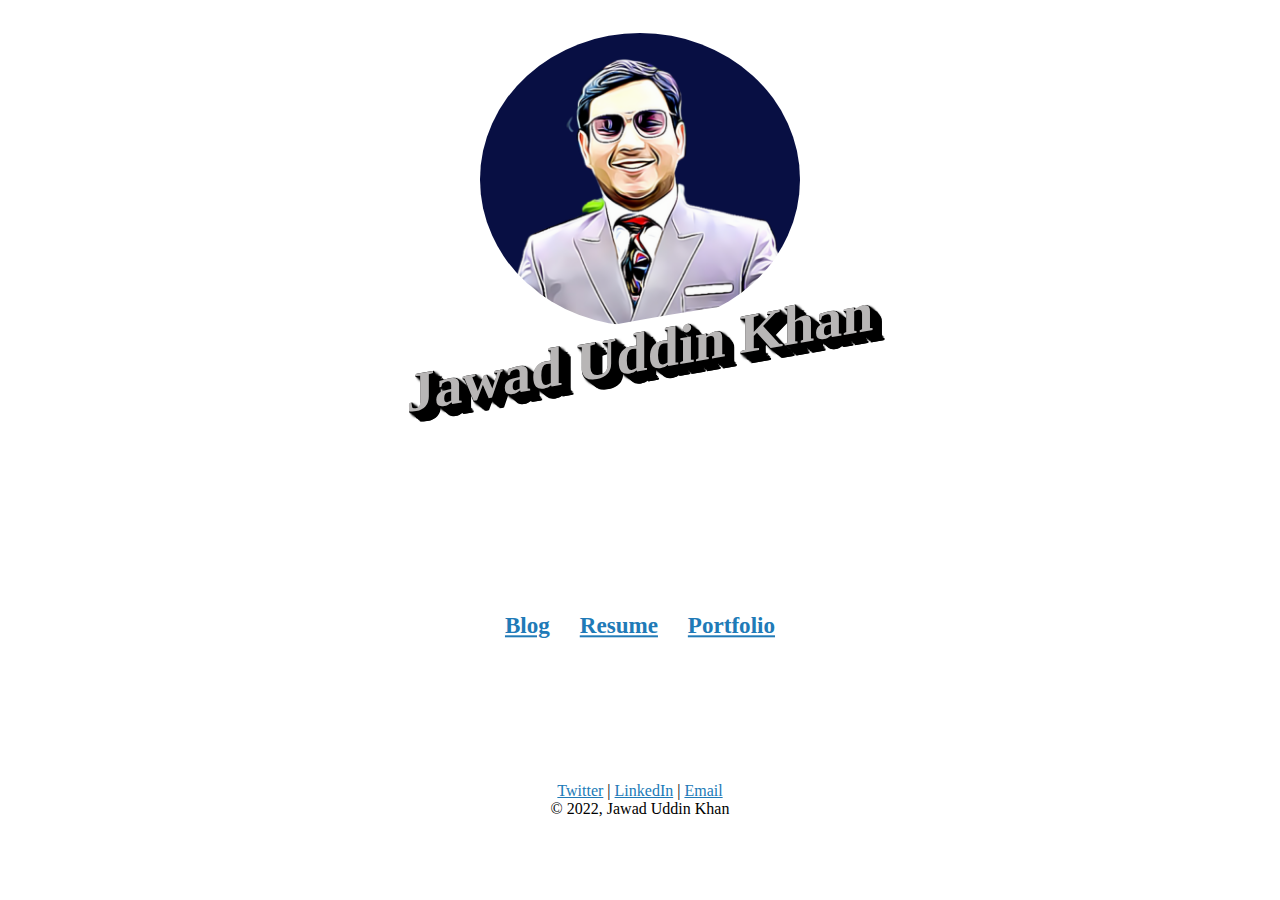
<file: index.html>
<!DOCTYPE html>
<html lang="en">

<head>
    <meta charset="UTF-8" />
    <meta http-equiv="X-UA-Compatible" content="IE=edge" />
    <meta name="viewport" content="width=device-width, initial-scale=1.0" />
    <title>Document</title>
    <link rel="stylesheet" type="text/css" href="styles.css" />
    <link rel="icon" type="image/x-icon" href="images/Screenshot 2022-08-31 at 2.08.34 PM.png">
</head>

<body>
    <div class="profile">

        <div><img src="images/Screenshot 2022-08-30 at 12-00-54 Photostudio 1 - Designify.png" alt="Jawad uddin Khan">
        </div>

        <h1 class="name" id="text-shadow">Jawad Uddin Khan</h1>
        <main>
            <div class="wrapper">
                <div class="static-txt">I'm a</div>
                <ul class="dynamic-txts">
                    <li><span>Designer!!!</span></li>
                    <li><span>Developer!!!</span></li>
                    <li><span>Freelancer!!!</span></li>
                </ul>
            </div>
            <div class="link">
                <h3><a href="/resume.html" alt="Blog">Blog</a></h3>

                <h3><a href="/resume.html" alt="Resume"> Resume</a></h3>

                <h3><a href="/resume.html" alt="Portfolio"> Portfolio</a></h3>

            </div>
        </main>
        <footer>
            <div>
                <a href="https://twitter.com/Jawaduddinkhan5" alt="twitter">Twitter</a> |
                <a href="linkedin.com/in/jawad-uddin-khan-0015a6157" alt="twitter">LinkedIn</a> |
                <a href="mailto:jawaduddinkhan55@gmail.com" alt="twitter">Email</a>
            </div>

            © 2022, Jawad Uddin Khan
        </footer>
    </div>


</body>

</html>
</file>
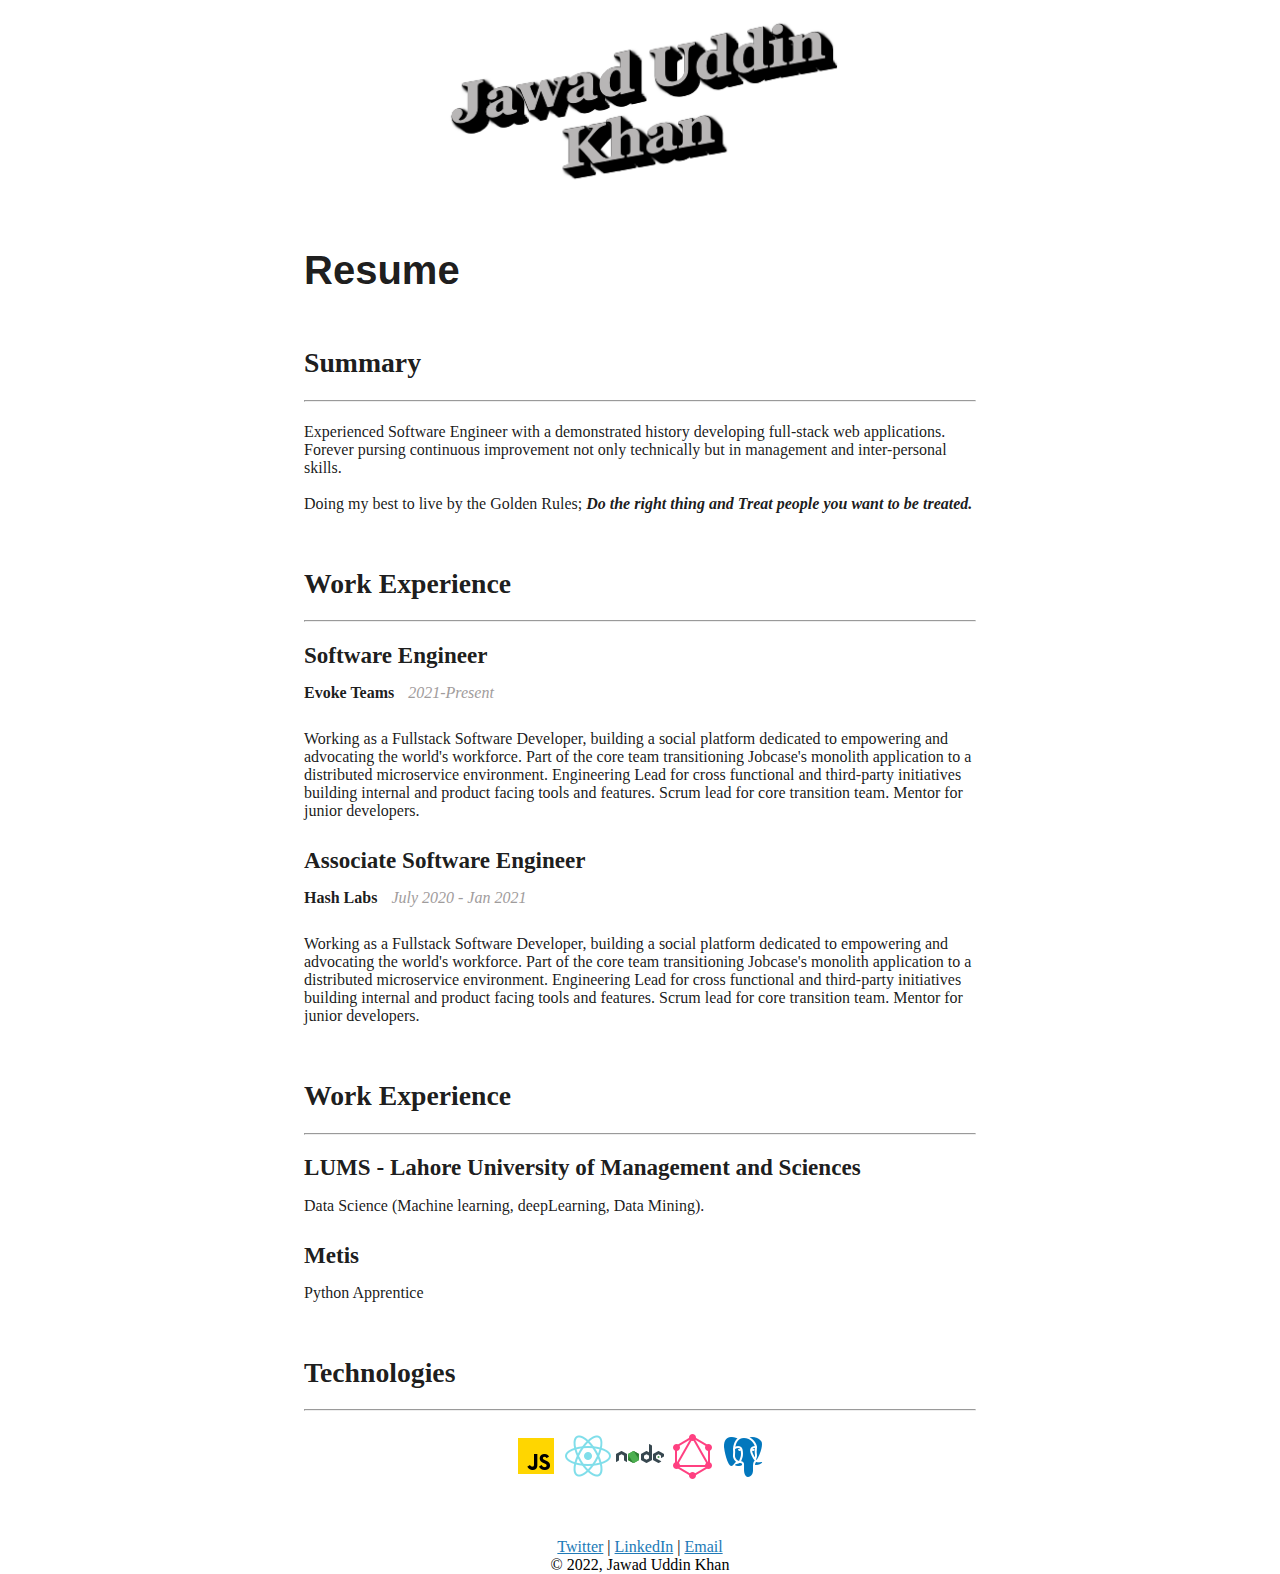
<file: resume.html>
<!DOCTYPE html>
<html lang="en">

<head>
    <meta charset="UTF-8">
    <meta http-equiv="X-UA-Compatible" content="IE=edge">
    <meta name="viewport" content="width=device-width, initial-scale=1.0">
    <title>Resume-Personal Portfolio</title>
    <link rel="stylesheet" type="text/css" href="resume.css">
    <link rel="icon" type="image/x-icon" href="images/Screenshot 2022-08-31 at 2.08.34 PM.png">

</head>
<div class="page">

    <body>
        <a href="/index.html">
            <img class="home" src="images/Screenshot 2022-08-31 at 2.08.34 PM.png" alt="Jawad uddin Khan">
        </a>
        <main>
            <div class="profile">

                <h1>Resume</h1>
                <h2 class="gap">Summary</h2>
                <hr class="gapline">
                <div>Experienced Software Engineer with a demonstrated history developing full-stack web
                    applications. Forever pursing continuous improvement not only technically but in management and
                    inter-personal skills.
                    <br>
                    <br>
                    Doing my best to live by the Golden Rules;
                    <strong>
                        <em>
                            Do the right thing and Treat people you want to be treated.
                        </em>
                    </strong>
                </div>

                <h2 class="gap">Work Experience</h2>
                <hr class="gapline">
                <div>
                    <h3>Software Engineer</h3>
                    <p>
                        <span class="company">Evoke Teams</span>
                        <span class="time">2021-Present</span>
                    </p>
                    <p>
                        Working as a Fullstack Software Developer, building a social platform dedicated to
                        empowering and advocating the world's workforce. Part of the core team transitioning
                        Jobcase's monolith application to a distributed microservice environment. Engineering Lead
                        for cross functional and third-party initiatives building internal and product facing tools
                        and features. Scrum lead for core transition team. Mentor for junior developers.
                    </p>

                </div>
                <div>
                    <h3>Associate Software Engineer</h3>
                    <p>
                        <span class="company">Hash Labs </span>
                        <span class="time">July 2020 - Jan 2021</span>
                    </p>
                    <p>
                        Working as a Fullstack Software Developer, building a social platform dedicated to
                        empowering and advocating the world's workforce. Part of the core team transitioning
                        Jobcase's monolith application to a distributed microservice environment. Engineering Lead
                        for cross functional and third-party initiatives building internal and product facing tools
                        and features. Scrum lead for core transition team. Mentor for junior developers.
                    </p>

                </div>
                <h2 class="gap">Work Experience</h2>
                <hr class="gapline">
                <div>
                    <h3>LUMS - Lahore University of Management and Sciences</h3>
                    <p>
                        Data Science (Machine learning, deepLearning, Data Mining).
                    </p>
                    <h3>
                        Metis
                    </h3>
                    <p>Python Apprentice</p>
                </div>
                <h2 class="gap">Technologies</h2>
                <hr class="gapline">
                <center>
                    <a href="https://developer.mozilla.org/en-US/docs/Web/JavaScript" alt="Node" target="_blank"><img
                            src="images/icons8-javascript-48.png" title="Javascript"></a>
                    <a href="https://reactjs.org/" alt="React" target="_blank"><img
                            src="images/icons8-react-native-48.png" title="React"></a>
                    <a href="https://nodejs.org/en/" alt="Node" target="_blank"><img src="images/icons8-nodejs-48.png"
                            title="Node"></a>
                    <a href="https://graphql.org/" alt="Node" target="_blank"><img src="images/icons8-graphql-48.png"
                            title="GrphQL"></a>

                    <a href="https://graphql.org/" alt="Node" target="_blank"><img src="images/icons8-postgresql-48.png"
                            title="PostgresSQL"></a>
                </center>

        </main>


        <footer>
            <div>
                <a href="https://twitter.com" alt="twitter">Twitter</a> |
                <a href="https://www.linkedin.com/signup" alt="twitter">LinkedIn</a> |
                <a href="mailto:jawaduddinkhan55@gmail.com" alt="twitter">Email</a>
            </div>

            © 2022, Jawad Uddin Khan
        </footer>
    </body>
</div>

</html>
</file>
<file: styles.css>
html {
    font: 'Merriweather', 'Georgia', serif;
}

/* * {
    margin: 0;
    padding: 0;
    box-sizing: border-box;

} */


#text-shadow {
    font-size: 3.5rem;
    background-color: white;
    color: rgb(184, 182, 182);
    text-shadow:
        0 1px 0px black,
        1px 0 0px black,
        1px 2px 1px black,
        2px 1px 1px black,
        2px 3px 2px black,
        3px 2px 2px black,
        3px 4px 2px black,
        4px 3px 3px black,
        4px 5px 3px black,
        5px 4px 2px black,
        5px 6px 2px black,
        6px 5px 2px black,
        6px 7px 1px black,
        7px 6px 1px black,
        7px 8px 0px black,
        8px 7px 0px black,
        8px 9px 1px black,
        9px 7px 1px black,
        9px 10px 0px black,
        10px 9px 0px black,
        10px 11px 1px black,
        11px 10px 1px black,
        11px 12px 0px black,
        12px 12px 0px black;

}

body {
    color: hsla(0, 0%, 0%, 0.9);
    font-family: 'Merriweather', 'Georgia', serif;
    font-weight: 400;
    word-wrap: break-word;
    font-kerning: normal;
    -moz-font-feature-settings: "kern", "liga", "clig", "calt";
    font-feature-settings: "kern", "liga", "clig", "calt";

}

img {

    border-radius: 50%;
    width: 50%;
    height: auto;

    max-width: fit-content;

}

.name {

    top: 20rem;
    left: 25%;
    position: absolute;
    display: flex;
    flex-wrap: wrap;
    font-size: 30px;
    text-align: center;
    justify-content: center;
    width: 50%;
    margin: auto;
    border-radius: 50%;
    height: auto;
    transform: skewY(-10deg);
}

.profile {
    margin-left: auto;
    margin-right: auto;
    max-width: 40rem;
    padding: 2%;
    text-align: center;

}


/* @media only screen and(max-width: 1200) {
    .profile {
        margin-left: 10%;
        margin-right: 10%;
    }

}

@media only screen and(max-width: 650) {
    .profile {
        margin-left: 0%;
        margin-right: 0%;
    }

} */



.link {
    color: #007acc;
    top: 40rem;
    left: 50%;
    margin-bottom: 1.75rem;
    transform: translate(-50%, -50%);
    font-weight: 800;
    font-size: 1.3rem;
    line-height: 1rem;
    display: flex;
    justify-content: space-around;
    list-style: none;
    position: absolute;
    min-width: 300px;
}



h3 {
    margin-left: 0;
    margin-right: 0;
    margin-top: 0;
    padding-bottom: 0;
    padding-left: 0;
    padding-right: 0;
    padding-top: 0;
    margin-bottom: 1.75rem;
    color: inherit;
    font-family: 'Merriweather', 'Georgia', serif;
    font-weight: 900;
    text-rendering: optimizeLegibility;
    font-size: 1.4427rem;
    line-height: 1.1;
}


footer {
    top: 50rem;
    left: 50%;
    color: black;
    display: flex;
    transform: translate(-50%, -50%);
    flex-direction: column;
    justify-content: center;
    text-align: center;
    box-sizing: border-box;
    position: absolute;
    min-width: none;


}

a {
    color: #207ab7;
}

a:hover {
    box-shadow: none;
    text-decoration: none;
    text-decoration: dotted;
}



.wrapper {

    top: 35rem;
    left: 48%;
    margin-bottom: 1.75rem;
    transform: translate(-50%, -50%);
    font-weight: 800;
    font-size: 1.7rem;
    line-height: 1rem;
    display: flex;
    list-style: none;
    position: absolute;
    min-width: 300px;
    margin-left: auto;
    margin-right: auto;
    max-width: 40rem;
    padding: 1.5rem 1.5rem;
    text-align: center;



}

.wrapper .static-txt {
    color: white;
    font-weight: 500;
    position: relative;
}

.wrapper .dynamic-txts {
    /* margin-left: 15px; */
    height: 90px;
    line-height: 90px;
    overflow: hidden;
}

.dynamic-txts li {
    list-style: none;
    color: black;
    font-weight: 500;
    position: relative;
    top: 0;
    animation: slide 12s steps(4) infinite;
}

@keyframes slide {
    100% {
        top: -360px;
    }
}

.dynamic-txts li span {

    line-height: 0px;
}

.dynamic-txts li span::after {
    content: "";
    position: absolute;
    left: 0;
    height: 160%;
    width: 100%;
    background: white;
    /* border-left: 2px solid black; */
    animation: typing 3s steps(10) infinite;
}

@keyframes typing {

    40%,
    60% {
        left: calc(100% + 30px);
    }

    100% {
        left: 0;
    }
}
</file>
<file: resume.css>
html {
    font: 'Merriweather', 'Georgia', serif;
}

.page {
    outline: none;

}

body {
    color: hsla(0, 0%, 0%, 0.9);
    font-family: 'Merriweather', 'Georgia', serif;
    font-weight: 400;
    word-wrap: break-word;
    font-kerning: normal;
    -moz-font-feature-settings: "kern", "liga", "clig", "calt";
    font-feature-settings: "kern", "liga", "clig", "calt";
}

.home {
    display: block;
    max-width: 25rem;
    margin-left: auto;
    margin-right: auto;

}

.profile {

    margin-left: auto;
    margin-right: auto;
    max-width: 42rem;
    padding: 1.5rem 1.3rem;
    text-align: start;

}

@media only screen and (max-width: 650) {
    .profile {
        margin-left: 0;
        margin-right: 0;
    }

    .home {
        max-width: auto;
    }
}



h1 {

    margin-bottom: 1.75rem;
    font-family: Montserrat, sans-serif;
    font-weight: 900;
    text-rendering: optimizeLegibility;
    font-size: 2.5rem;
    line-height: 1.1;
    font-weight: bold;
}

h2 {

    margin-bottom: 1.75rem;
    color: inherit;
    font-family: 'Merriweather', 'Georgia', serif;
    font-weight: 900;
    text-rendering: optimizeLegibility;
    font-size: 1.73286rem;
    line-height: 1.1;
}

h3 {
    margin-top: 1.3rem;
    margin-bottom: 0px;
    color: inherit;
    font-family: 'Merriweather', 'Georgia', serif;
    font-weight: 900;
    text-rendering: optimizeLegibility;
    font-size: 1.4427rem;
    line-height: 1.1;
}

hr {
    /* background: white;
    background-color: white; */
    /* background-repeat: repeat; */
    color: rgb(156, 156, 156, 0.5);
}

.gap {
    margin-bottom: 1.3rem;
    margin-top: 3.5rem;
}

.gapline {
    margin-bottom: 1.3rem;
}


p {
    margin-bottom: 1.75rem;
}


.company {
    font-weight: bold;
}

.time {
    font-style: italic;
    padding-left: 10px;
    color: rgb(159, 156, 156);
}

footer {
    top: auto;
    left: 50%;
    color: black;
    margin-top: 3rem;
    display: flex;
    transform: translate(-50%, -50%);
    flex-direction: column;
    justify-content: center;
    text-align: center;
    box-sizing: border-box;
    position: absolute;
    min-width: none;

}

a {
    color: #207ab7;
}

a:hover {
    box-shadow: none;
    text-decoration: none;
}
</file>
